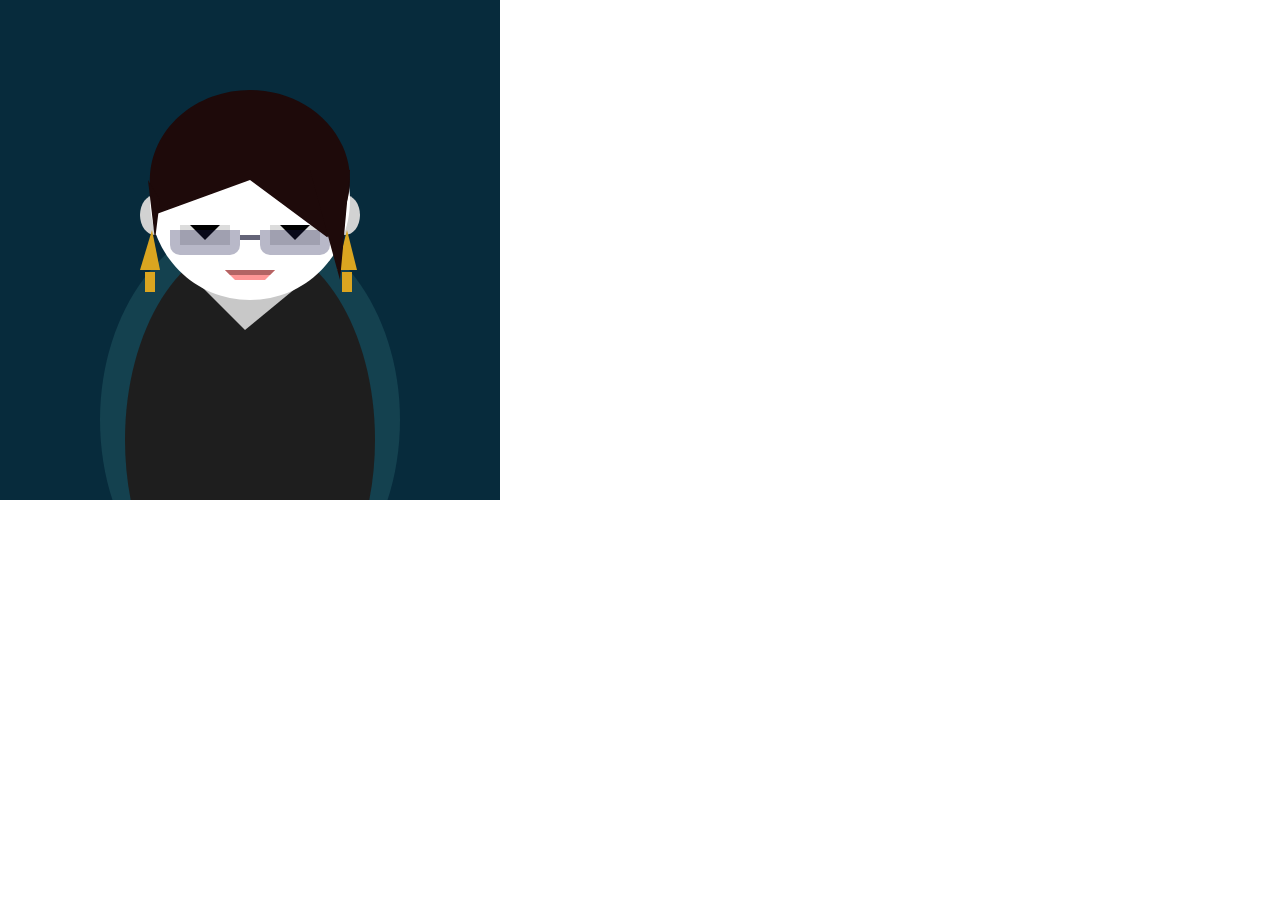
<file: exercises/exercise0/index.html>
<!DOCTYPE html>
<html>
  <head>
    <meta charset="utf-8">
    <meta name="viewport" width=device-width, initial-scale=1.0, maximum-scale=1.0, user-scalable=0>

    <!-- CSS stylesheet(s) -->
    <link rel="stylesheet" type="text/css" href="css/style.css" />

    <!-- Library script(s) -->
    <script src="js/res/p5.min.js"></script>

    <!-- My script(s) -->
    <script src="js/script.js"></script>
  </head>

  <body>
    <!-- HTML would go here if needed. -->
  </body>

</html>
</file>
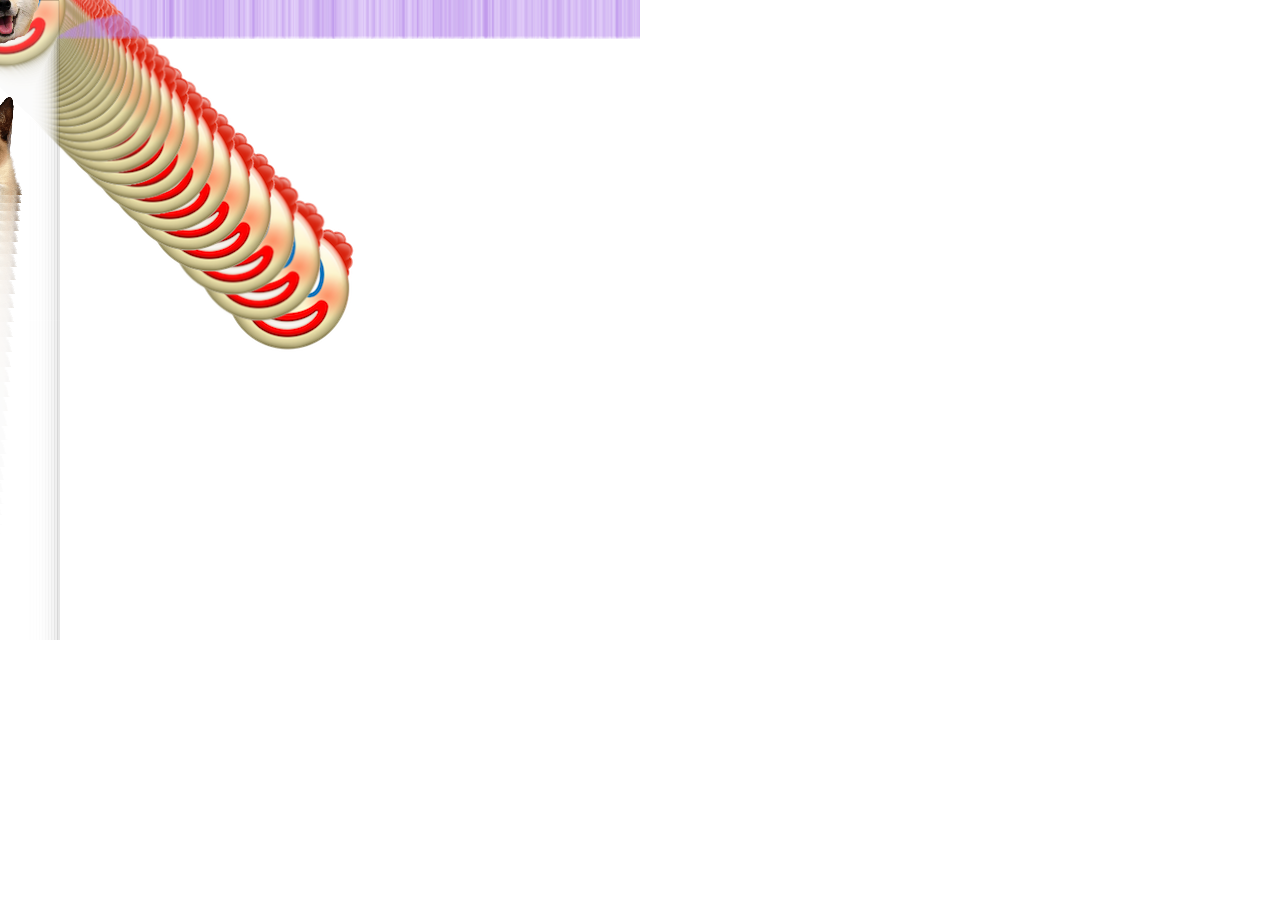
<file: exercises/exercise1/index.html>
<!DOCTYPE html>
<html>
  <head>
    <meta charset="utf-8">
    <meta name="viewport" width=device-width, initial-scale=1.0, maximum-scale=1.0, user-scalable=0>

    <!-- CSS stylesheet(s) -->
    <link rel="stylesheet" type="text/css" href="css/style.css" />

    <!-- Library script(s) -->
    <script src="js/libraries/p5.min.js"></script>

    <!-- My script(s) -->
    <script src="js/script.js"></script>
  </head>

  <body>
    <!-- HTML would go here if needed. -->
  </body>

</html>
</file>
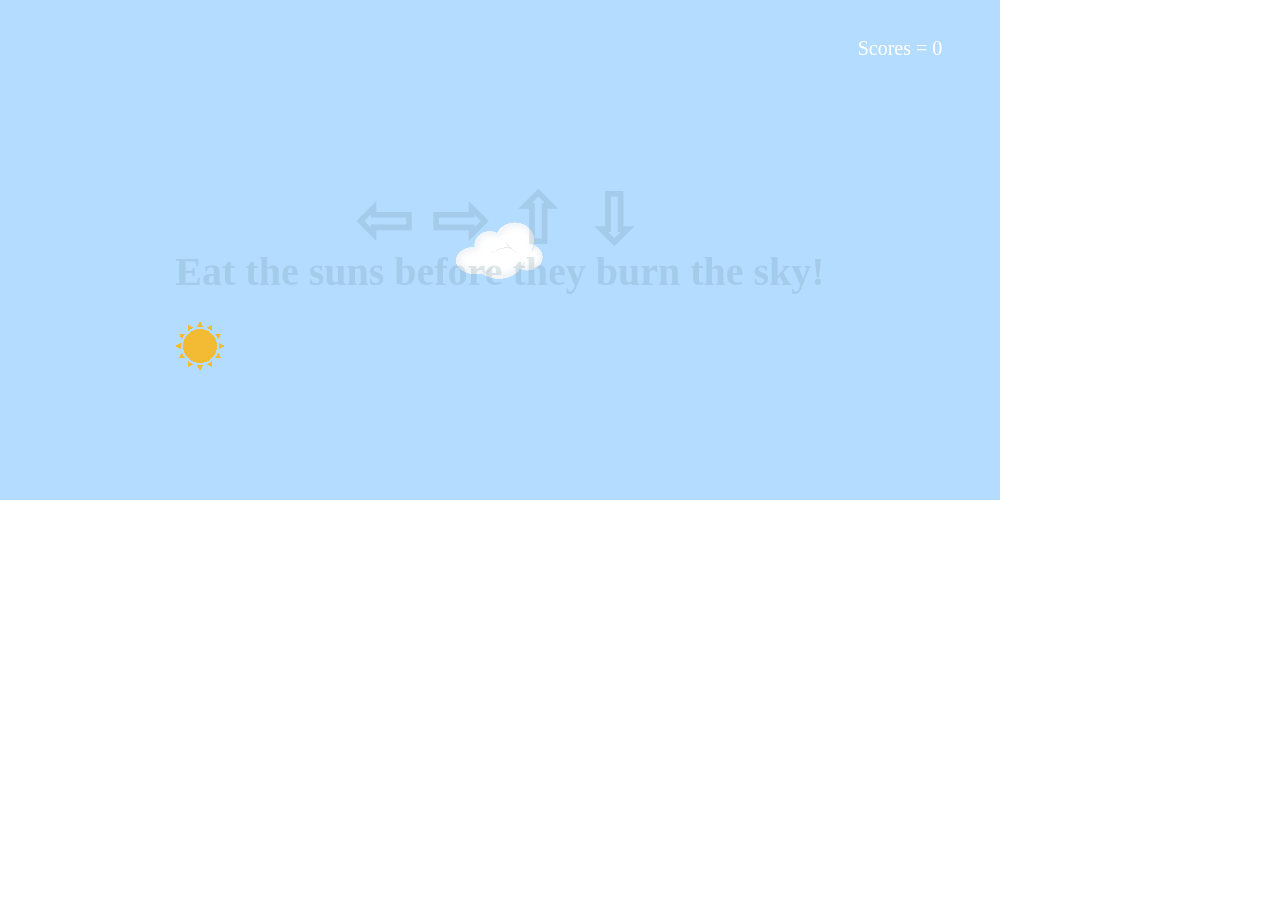
<file: exercises/exercise2/index.html>
<!DOCTYPE html>
<html>
  <head>
    <meta charset="utf-8">
    <meta name="viewport" width=device-width, initial-scale=1.0, maximum-scale=1.0, user-scalable=0>

    <!-- CSS stylesheet(s) -->
    <link rel="stylesheet" type="text/css" href="css/style.css" />

    <!-- Library script(s) -->
    <script src="js/libraries/p5.min.js"></script>

    <!-- My script(s) -->
    <script src="js/script.js"></script>
  </head>

  <body>
    <!-- HTML would go here if needed. -->
    </div>
  </body>

</html>
</file>
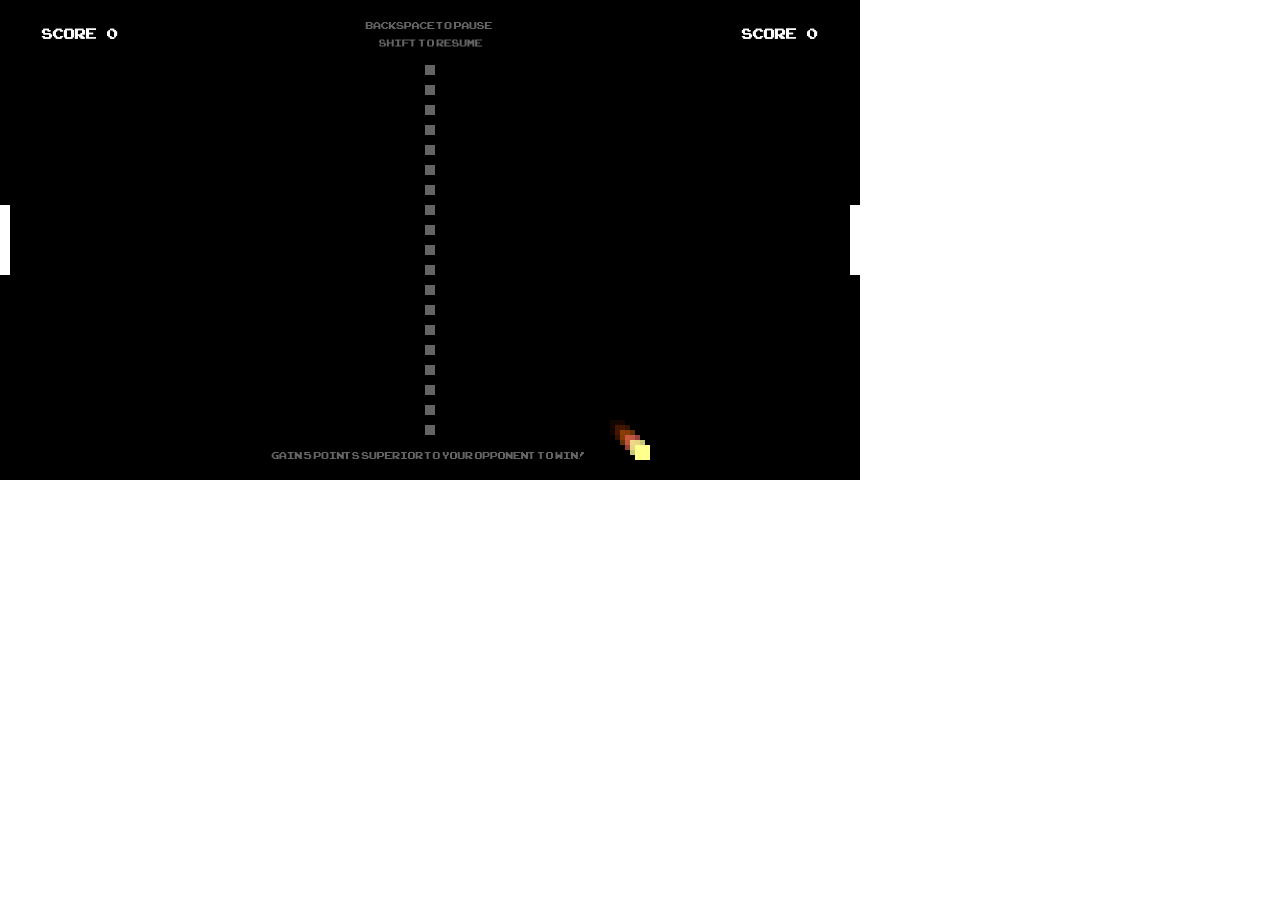
<file: exercises/exercise5/index.html>
<!DOCTYPE html>
<html>
  <head>
    <meta charset="utf-8">
    <meta name="viewport" width=device-width, initial-scale=1.0, maximum-scale=1.0, user-scalable=0>

    <!-- CSS stylesheet(s) -->
    <link rel="stylesheet" type="text/css" href="css/style.css" />

    <!-- Library script(s) -->
    <script src="js/libraries/p5.min.js"></script>

    <!-- My script(s) -->
    <script src="js/Ball.js"></script>
    <script src="js/Paddle.js"></script>
    <script src="js/script.js"></script>
  </head>

  <body>
    
  </body>

</html>
</file>
<file: exercises/exercise0/css/style.css>
body {
    padding: 0;
    margin: 0
}
</file>
<file: exercises/exercise1/css/style.css>
/*********************************************

Here is a description of any special CSS used.
In this case it's just padding and margin to 0
so the canvas is flush with the top left corner.

**********************************************/

body {
  padding: 0;
  margin: 0;
}
</file>
<file: exercises/exercise2/css/style.css>
/*********************************************

Here is a description of any special CSS used.
In this case it's just padding and margin to 0
so the canvas is flush with the top left corner.

**********************************************/

body {
  padding: 0;
  margin: 0;
  font-family: Lato;
}
</file>
<file: exercises/exercise5/css/style.css>
/*********************************************

Here is a description of any special CSS used.
In this case it's just padding and margin to 0
so the canvas is flush with the top left corner.

**********************************************/

body {
  padding: 0;
  margin: 0;
}
</file>
